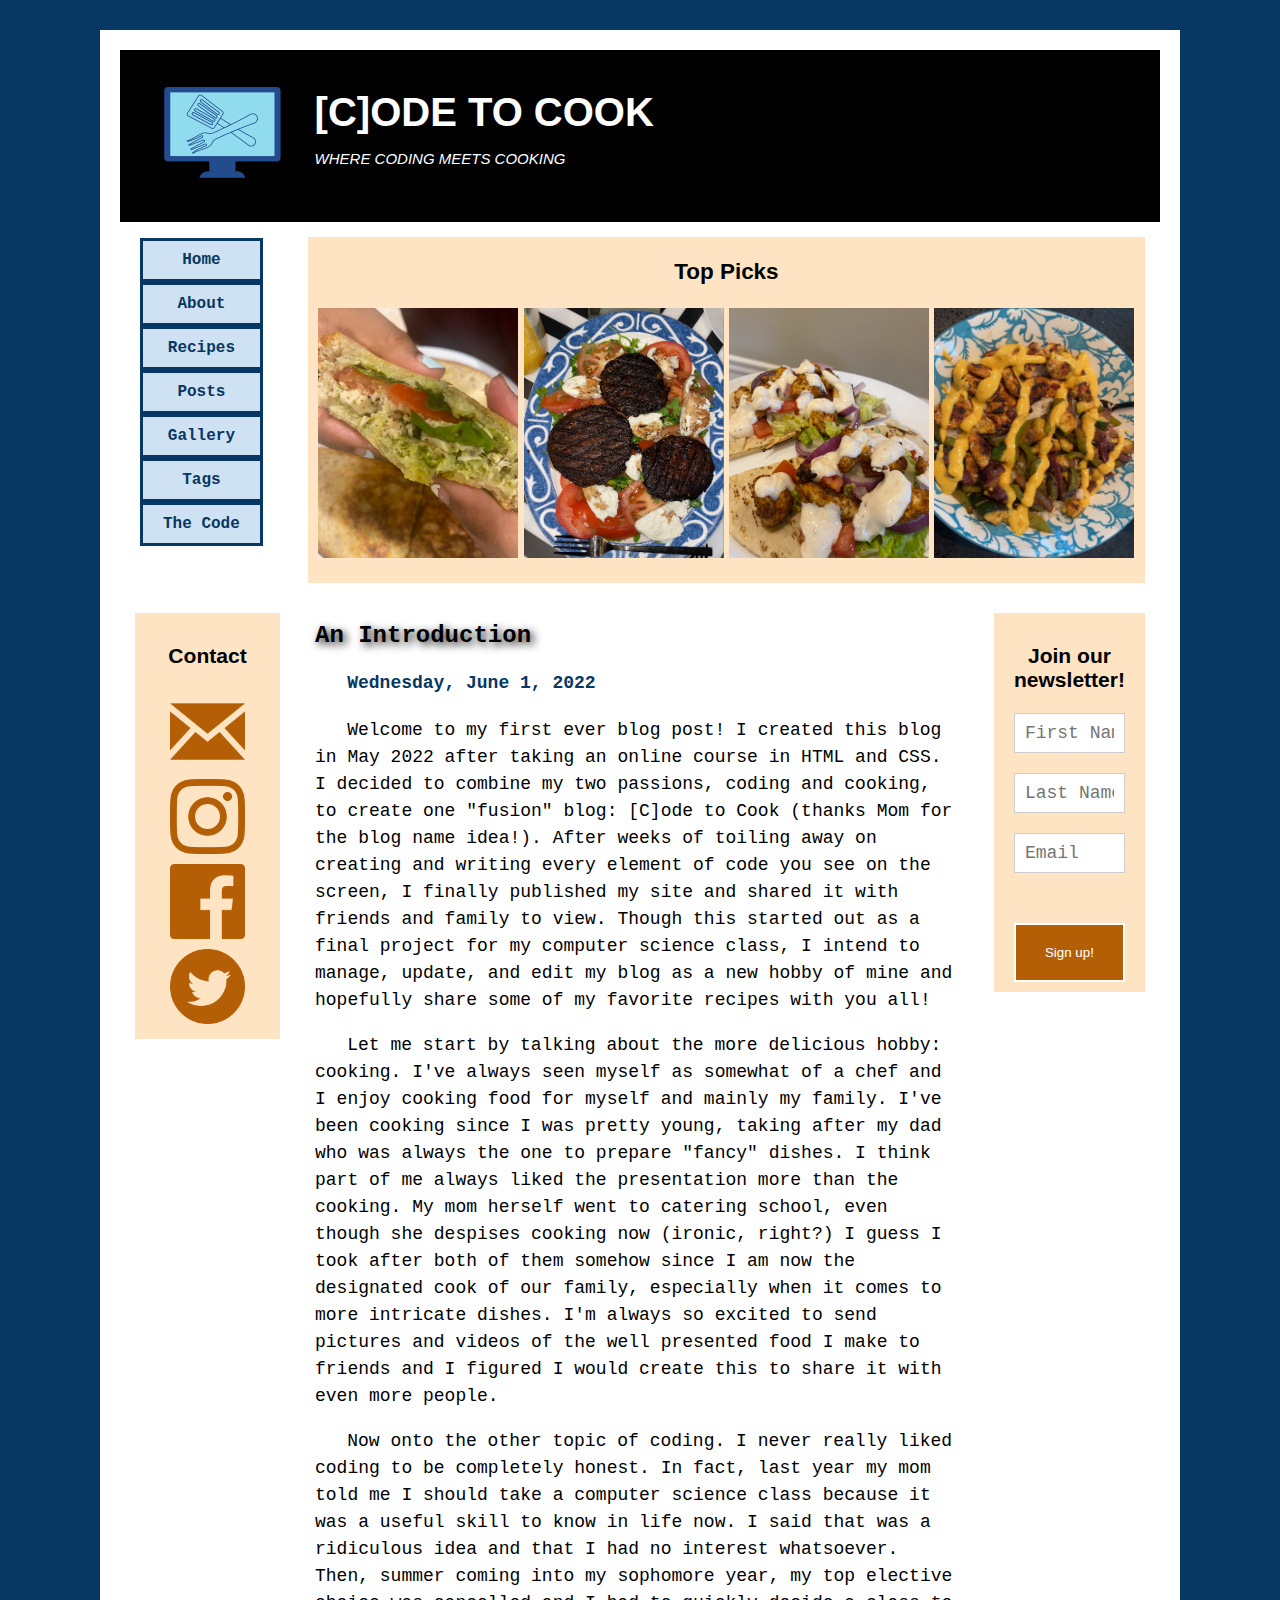
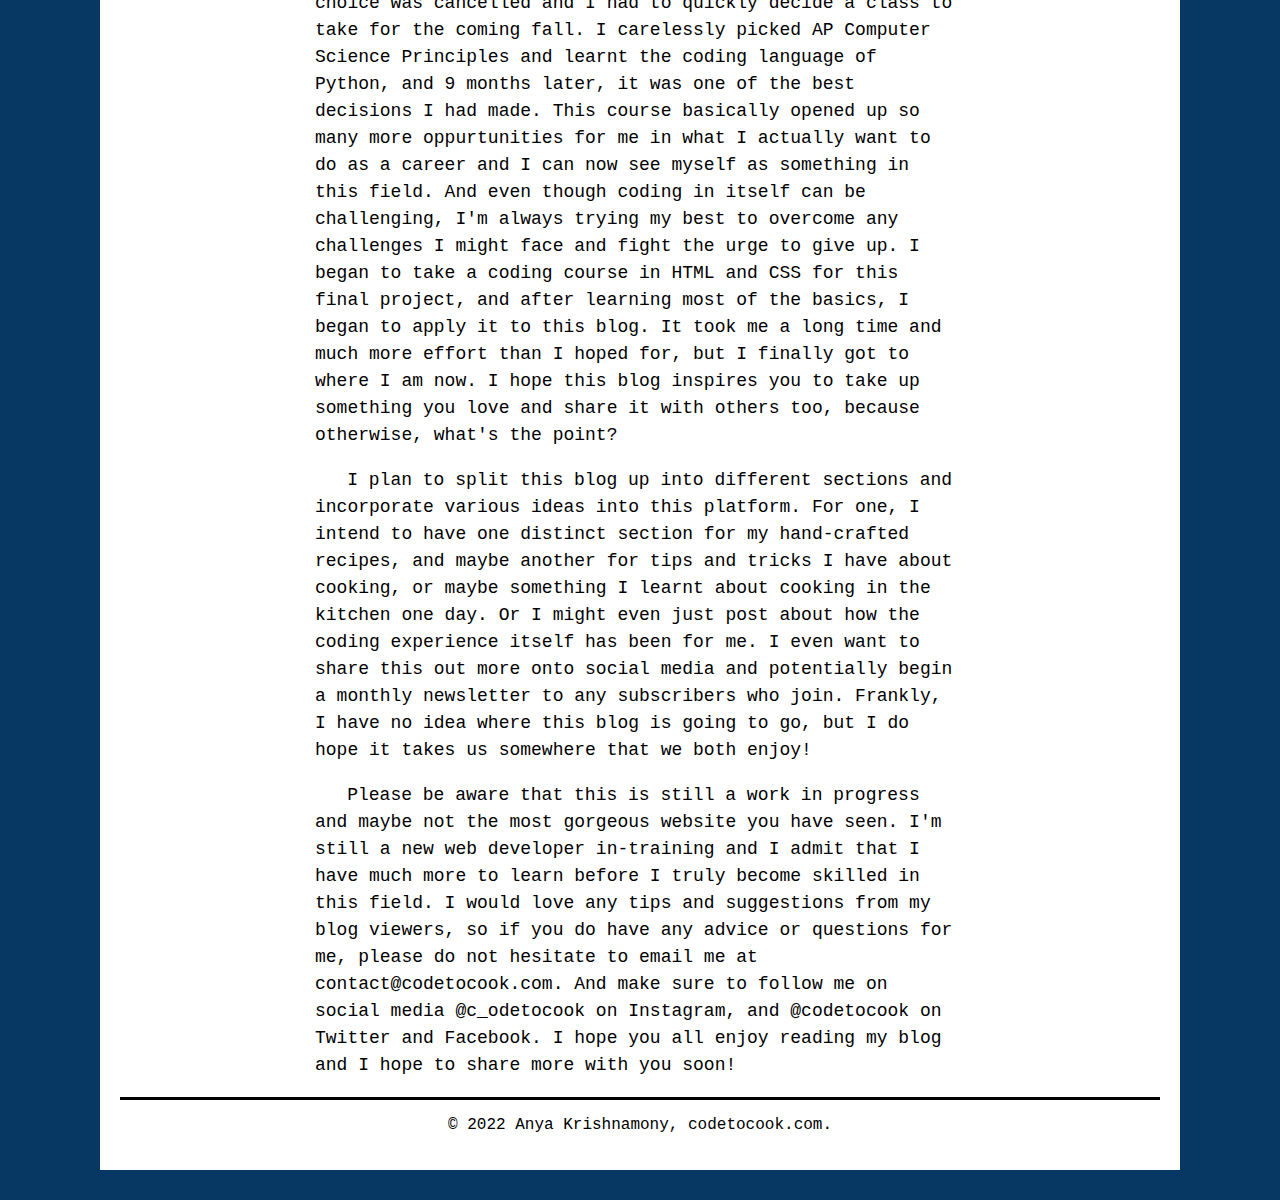
<file: index.html>
<!DOCTYPE html>
<html>

<head>
    <title>[C]ode to Cook</title>
    <meta charset="utf-8">
    <link rel="stylesheet" href="css/stylesheetINDEX.css">
</head>

<body>
    <header>
        <a class="logo-link" href="index.html"><img class="logo" src="images/logonoslogan.png" alt="This is the logo for [C]ODE TO COOK, an image of a spatula inside a computer."></a>
        <div class="headingtext"> 
            <h1 class="title">[C]ODE TO COOK</h2>
            <p class="slogan"><em>WHERE CODING MEETS COOKING</em></p>
        </div>   
    </header>

    <div class="body-container-1">
        <nav class="site-nav">
            <ul class="group">
                <li><a href='index.html'>Home</a></li>
                <li><a href='about.html'>About</a></li>
                <li><a href='recipes.html'>Recipes</a></li>
                <li><a href='tipstricks.html'>Posts</a></li>
                <li><a href='Gallery.html'>Gallery</a></li>
                <li><a href='Tags.html'>Tags</a></li>
                <li><a href='TheCode.html'>The Code</a></li>
            </ul>
        </nav>
    
        <section class="gallery">
            <h3>Top Picks</h3>
            <a href="PestoChickenSand.html"><img class="gal-img" src="images/pestochicken.png"></a>
            <a href="PortobelloMushroom.html"><img class="gal-img" src="images/portobello.png"></a>
            <a href="Chickengyro.html"><img class="gal-img" src="images/gyro.png"></a>
            <a href="ChickenVeggieRiceBowl.html"><img class="gal-img" src="images/ricebowlNORM.png"></a>
        </section>
    </div>

    <div class="body-container-2">
        <aside class="contact">
            <h3>Contact</h3>
            <a href="mailto: #"><img src="images/iconmonstr-email-1-240.png"></a>
            <a href="#"><img src="images/iconmonstr-instagram-11-240.png"></a>
            <a href="#"><img src="images/iconmonstr-facebook-6-240.png"></a>
            <a href="#"><img src="images/iconmonstr-twitter-4-240.png"></a>
        </aside>

        <article class="main-blog-post">
            <h3>An Introduction</h3>
            <h4>Wednesday, June 1, 2022</h3>
            <p>Welcome to my first ever blog post! I created this blog in May 2022 after taking an online course in HTML and CSS. I decided to combine my two passions, coding and cooking, to create one "fusion" blog: [C]ode to Cook (thanks Mom for the blog name idea!). After weeks of toiling away on creating and writing every element of code you see on the screen, I finally published my site and shared it with friends and family to view. Though this started out as a final project for my computer science class, I intend to manage, update, and edit my blog as a new hobby of mine and hopefully share some of my favorite recipes with you all!</p>
            <p>Let me start by talking about the more delicious hobby: cooking. I've always seen myself as somewhat of a chef and I enjoy cooking food for myself and mainly my family. I've been cooking since I was pretty young, taking after my dad who was always the one to prepare "fancy" dishes. I think part of me always liked the presentation more than the cooking. My mom herself went to catering school, even though she despises cooking now (ironic, right?) I guess I took after both of them somehow since I am now the designated cook of our family, especially when it comes to more intricate dishes. I'm always so excited to send pictures and videos of the well presented food I make to friends and I figured I would create this to share it with even more people. </p>
            <p>Now onto the other topic of coding. I never really liked coding to be completely honest. In fact, last year my mom told me I should take a computer science class because it was a useful skill to know in life now. I said that was a ridiculous idea and that I had no interest whatsoever. Then, summer coming into my sophomore year, my top elective choice was cancelled and I had to quickly decide a class to take for the coming fall. I carelessly picked AP Computer Science Principles and learnt the coding language of Python, and 9 months later, it was one of the best decisions I had made. This course basically opened up so many more oppurtunities for me in what I actually want to do as a career and I can now see myself as something in this field. And even though coding in itself can be challenging, I'm always trying my best to overcome any challenges I might face and fight the urge to give up. I began to take a coding course in HTML and CSS for this final project, and after learning most of the basics, I began to apply it to this blog. It took me a long time and much more effort than I hoped for, but I finally got to where I am now. I hope this blog inspires you to take up something you love and share it with others too, because otherwise, what's the point?</p>
            <p>I plan to split this blog up into different sections and incorporate various ideas into this platform. For one, I intend to have one distinct section for my hand-crafted recipes, and maybe another for tips and tricks I have about cooking, or maybe something I learnt about cooking in the kitchen one day. Or I might even just post about how the coding experience itself has been for me. I even want to share this out more onto social media and potentially begin a monthly newsletter to any subscribers who join. Frankly, I have no idea where this blog is going to go, but I do hope it takes us somewhere that we both enjoy!</p>
            <p>Please be aware that this is still a work in progress and maybe not the most gorgeous website you have seen. I'm still a new web developer in-training and I admit that I have much more to learn before I truly become skilled in this field. I would love any tips and suggestions from my blog viewers, so if you do have any advice or questions for me, please do not hesitate to email me at contact@codetocook.com. And make sure to follow me on social media @c_odetocook on Instagram, and @codetocook on Twitter and Facebook. I hope you all enjoy reading my blog and I hope to share more with you soon!</p>
        </article>

        <aside class="newsletter-form">
            <h3>Join our newsletter!</h3>

            <form>
                <input type="text" name="firstname" placeholder="First Name" class="form-text">
                <input type="text" name="lastname" placeholder="Last Name">
                <input type="text" name="email" placeholder="Email">
                <input type="button" value="Sign up!">
            </form>

      </aside>
    </div>


        <footer>
            <p>&copy; 2022 Anya Krishnamony, codetocook.com.</p>
        </footer>
    







</body>

</html>
</file>
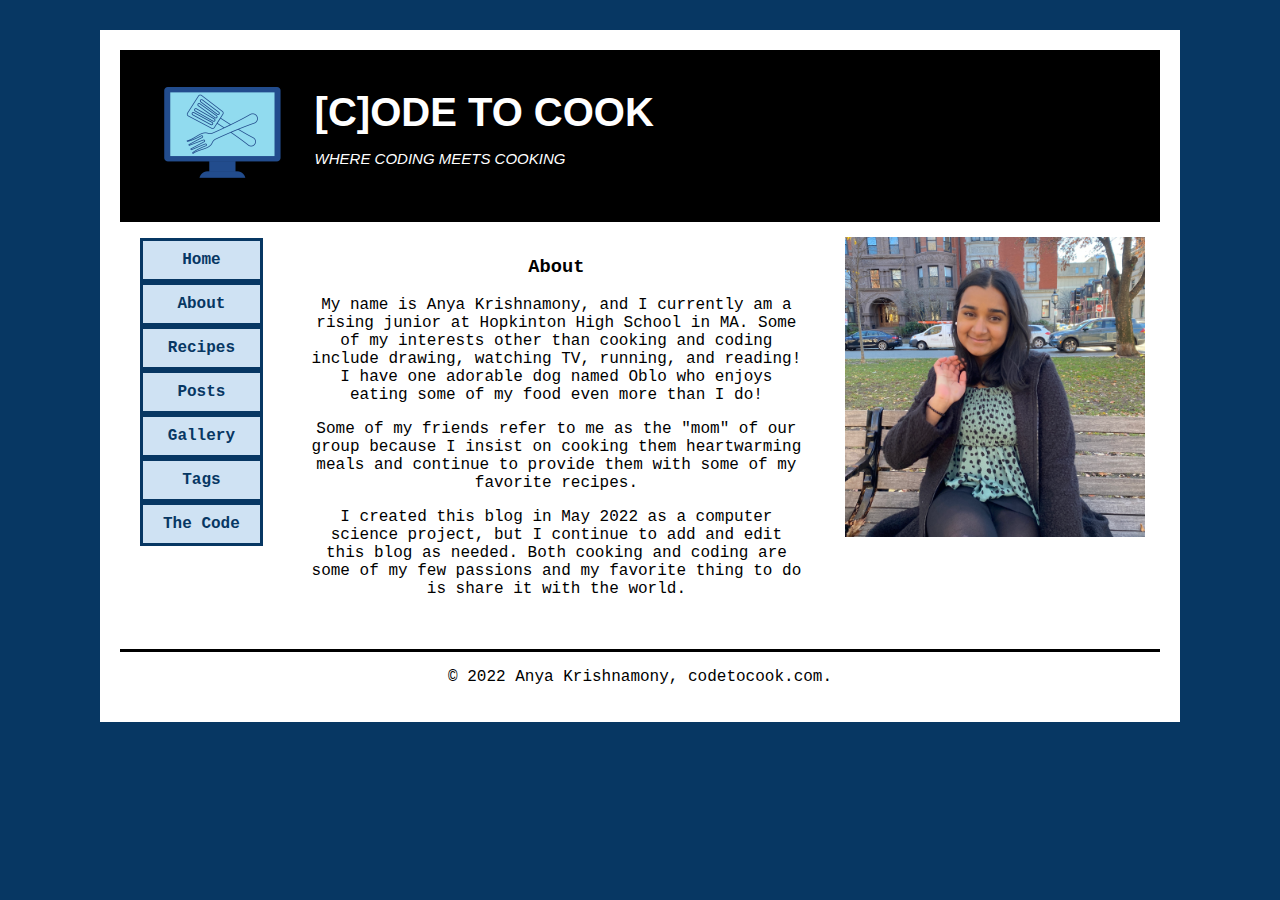
<file: about.html>
<!DOCTYPE html>
<html>

<head>
    <title>About</title>
    <meta charset="utf-8">
    <link rel="stylesheet" href="css/stylesheetABOUT.css">
</head>

<body>
    <header>
        <a class="logo-link" href="index.html"><img class="logo" src="images/logonoslogan.png" alt="This is the logo for [C]ODE TO COOK, an image of a spatula inside a computer."></a>
        <div class="headingtext"> 
            <h1 class="title">[C]ODE TO COOK</h2>
            <p class="slogan"><em>WHERE CODING MEETS COOKING</em></p>
        </div>   
    </header>

    <div class="body-container-1">
        <nav class="site-nav">
            <ul class="group">
                <li><a href='index.html'>Home</a></li>
                <li><a href='about.html'>About</a></li>
                <li><a href='recipes.html'>Recipes</a></li>
                <li><a href='tipstricks.html'>Posts</a></li>
                <li><a href='Gallery.html'>Gallery</a></li>
                <li><a href='Tags.html'>Tags</a></li>
                <li><a href='TheCode.html'>The Code</a></li>
            </ul>
        </nav>

    
        <section class="container-05">

            <div class="text-container">
                <h3>About</h3>
                <p>My name is Anya Krishnamony, and I currently am a rising junior at Hopkinton High School in MA. Some of my interests other than cooking and coding include drawing, watching TV, running, and reading! I have one adorable dog named Oblo who enjoys eating some of my food even more than I do!</p>
                <p>Some of my friends refer to me as the "mom" of our group because I insist on cooking them heartwarming meals and continue to provide them with some of my favorite recipes.</p>
                <p>I created this blog in May 2022 as a computer science project, but I continue to add and edit this blog as needed. Both cooking and coding are some of my few passions and my favorite thing to do is share it with the world.</p>
            </div>

            <div class="img-container">
                <img class="gal-img" src="images/Aboutme.jpg">
            </div>
        
        </section>
    </div>
        <footer>
            <p>&copy; 2022 Anya Krishnamony, codetocook.com.</p>
        </footer>
    







</body>

</html>
</file>
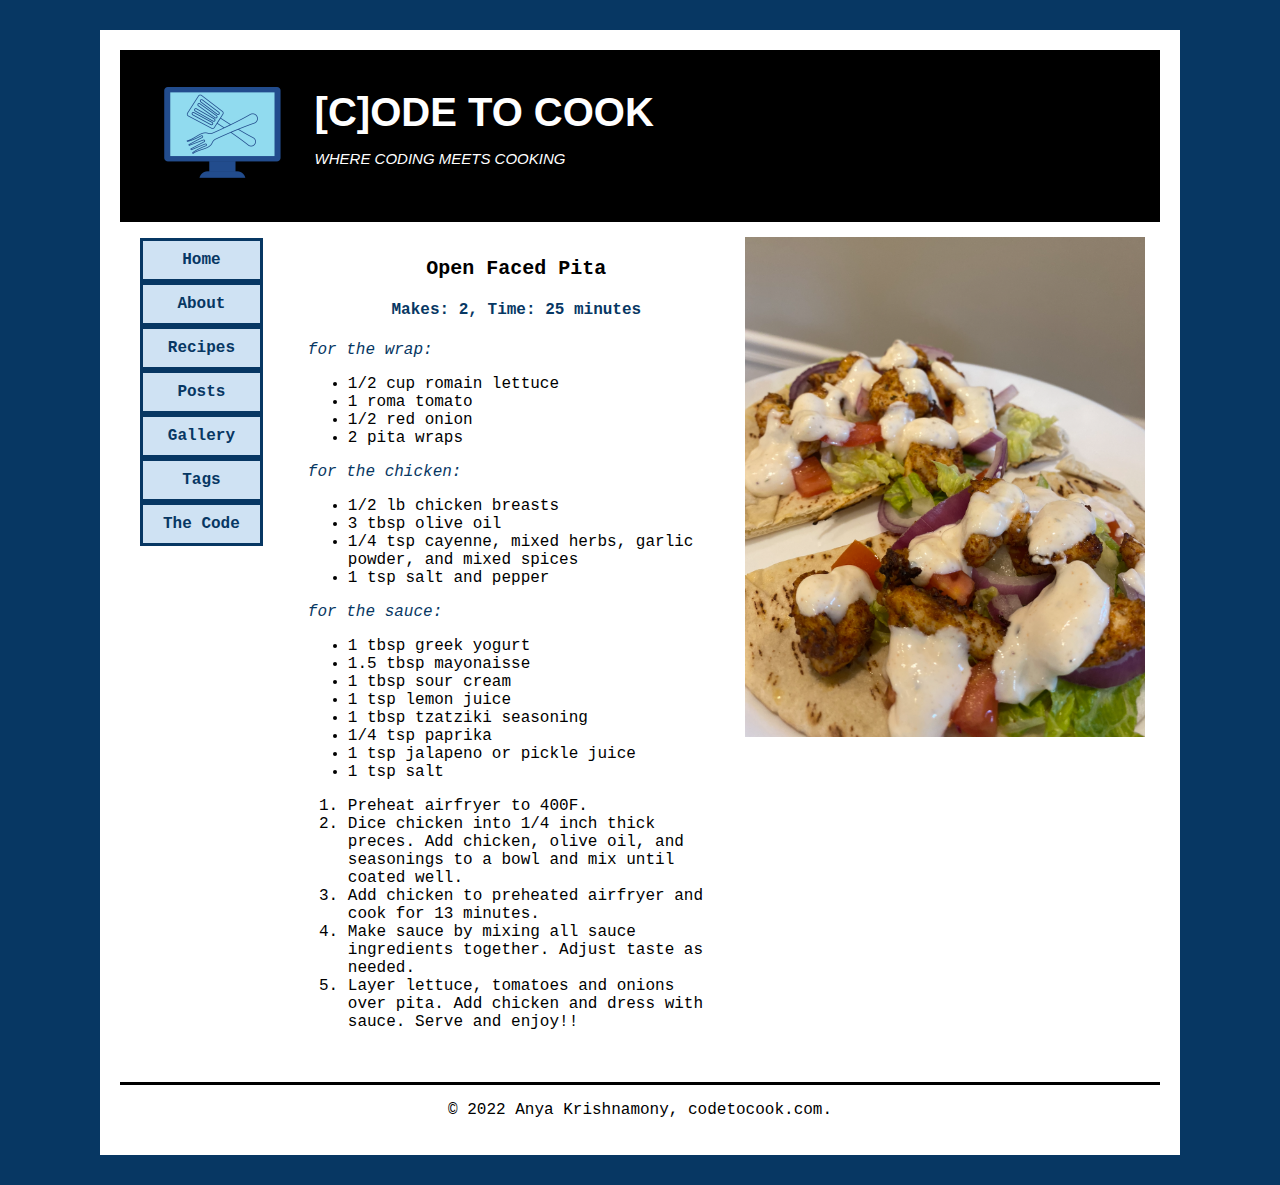
<file: Chickengyro.html>
<!DOCTYPE html>
<html>

<head>
    <title>Open Faced Pita</title>
    <meta charset="utf-8">
    <link rel="stylesheet" href="css/stylesheetALLRECIPES.css">
</head>

<body>
    <header>
        <a class="logo-link" href="index.html"><img class="logo" src="images/logonoslogan.png" alt="This is the logo for [C]ODE TO COOK, an image of a spatula inside a computer."></a>
        <div class="headingtext"> 
            <h1 class="title">[C]ODE TO COOK</h2>
            <p class="slogan"><em>WHERE CODING MEETS COOKING</em></p>
        </div>   
    </header>

    <div class="body-container-1">
        <nav class="site-nav">
            <ul class="group">
                <li><a href='index.html'>Home</a></li>
                <li><a href='about.html'>About</a></li>
                <li><a href='recipes.html'>Recipes</a></li>
                <li><a href='tipstricks.html'>Posts</a></li>
                <li><a href='Gallery.html'>Gallery</a></li>
                <li><a href='Tags.html'>Tags</a></li>
                <li><a href='TheCode.html'>The Code</a></li>
            </ul>
        </nav>

    
        <section class="container-05">

            <div class="text-container">
                <h3>Open Faced Pita</h3>
                <h4>Makes: 2, Time: 25 minutes</h4>
                <p><em>for the wrap:</em></p>
                <ul>
                    <li>1/2 cup romain lettuce</li>
                    <li>1 roma tomato</li>
                    <li>1/2 red onion</li>
                    <li>2 pita wraps</li>
                </ul>

                <p><em>for the chicken:</em></p>
                <ul>
                    <li>1/2 lb chicken breasts</li>
                    <li>3 tbsp olive oil</li>
                    <li>1/4 tsp cayenne, mixed herbs, garlic powder, and mixed spices</li>
                    <li>1 tsp salt and pepper</li>
                </ul>

                <p><em>for the sauce:</em></p>
                <ul>
                    <li>1 tbsp greek yogurt</li>
                    <li>1.5 tbsp mayonaisse </li>
                    <li>1 tbsp sour cream</li>
                    <li>1 tsp lemon juice</li>
                    <li>1 tbsp tzatziki seasoning</li>
                    <li>1/4 tsp paprika</li>
                    <li>1 tsp jalapeno or pickle juice</li>
                    <li>1 tsp salt</li>
                </ul>

                <ol>
                    <li>Preheat airfryer to 400F.</li>
                    <li>Dice chicken into 1/4 inch thick preces. Add chicken, olive oil, and seasonings to a bowl and mix until coated well.</li>
                    <li>Add chicken to preheated airfryer and cook for 13 minutes.</li>
                    <li>Make sauce by mixing all sauce ingredients together. Adjust taste as needed.</li>
                    <li>Layer lettuce, tomatoes and onions over pita. Add chicken and dress with sauce. Serve and enjoy!!</li>
                </ol>

            </div>

            <div class="img-container">
                <img class="gal-img" src="images/gyro.png">
            </div>
        
        </section>
    </div>
        <footer>
            <p>&copy; 2022 Anya Krishnamony, codetocook.com.</p>
        </footer>
    







</body>

</html>
</file>
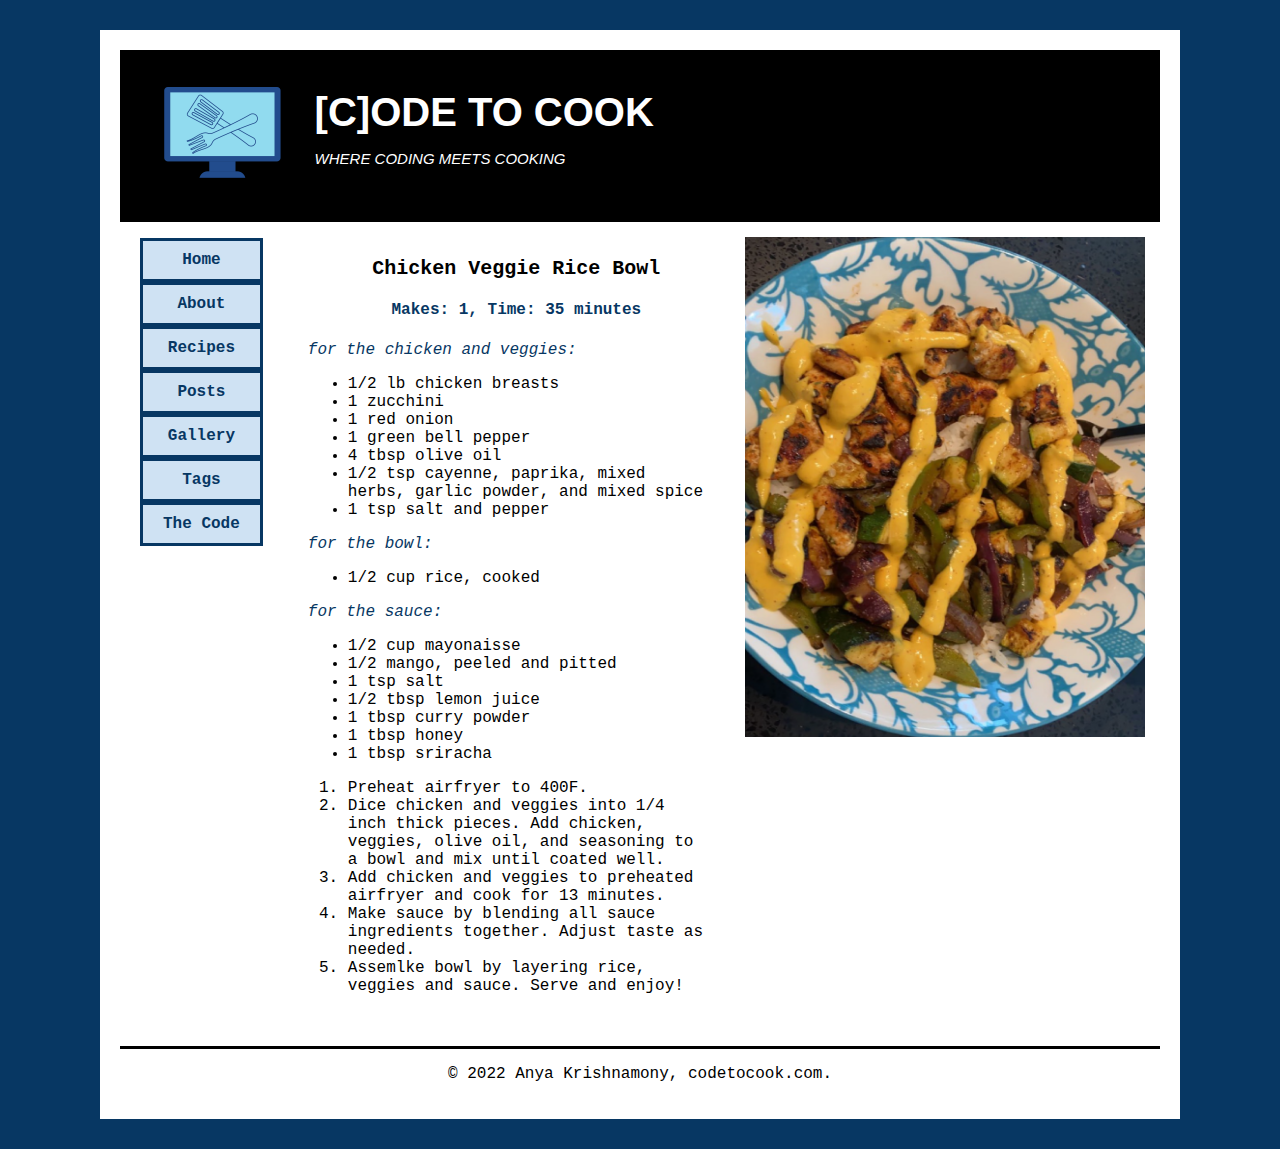
<file: ChickenVeggieRiceBowl.html>
<!DOCTYPE html>
<html>

<head>
    <title>Chicken Veggie Rice Bowl</title>
    <meta charset="utf-8">
    <link rel="stylesheet" href="css/stylesheetALLRECIPES.css">
</head>

<body>
    <header>
        <a class="logo-link" href="index.html"><img class="logo" src="images/logonoslogan.png" alt="This is the logo for [C]ODE TO COOK, an image of a spatula inside a computer."></a>
        <div class="headingtext"> 
            <h1 class="title">[C]ODE TO COOK</h2>
            <p class="slogan"><em>WHERE CODING MEETS COOKING</em></p>
        </div>   
    </header>

    <div class="body-container-1">
        <nav class="site-nav">
            <ul class="group">
                <li><a href='index.html'>Home</a></li>
                <li><a href='about.html'>About</a></li>
                <li><a href='recipes.html'>Recipes</a></li>
                <li><a href='tipstricks.html'>Posts</a></li>
                <li><a href='Gallery.html'>Gallery</a></li>
                <li><a href='Tags.html'>Tags</a></li>
                <li><a href='TheCode.html'>The Code</a></li>
            </ul>
        </nav>

    
        <section class="container-05">

            <div class="text-container">
                <h3>Chicken Veggie Rice Bowl</h3>
                <h4>Makes: 1, Time: 35 minutes</h4>
                <p><em>for the chicken and veggies:</em></p>
                <ul>
                    <li>1/2 lb chicken breasts</li>
                    <li>1 zucchini</li>
                    <li>1 red onion</li>
                    <li>1 green bell pepper</li>
                    <li>4 tbsp olive oil</li>
                    <li>1/2 tsp cayenne, paprika, mixed herbs, garlic powder, and mixed spice</li>
 		    <li>1 tsp salt and pepper</li>
                </ul>

                <p><em>for the bowl:</em></p>
                <ul>
                    <li>1/2 cup rice, cooked</li>
                </ul>

		<p><em>for the sauce:</em></p>
                <ul>
                    <li>1/2 cup mayonaisse</li>
                    <li>1/2 mango, peeled and pitted</li>
                    <li>1 tsp salt</li>
                    <li>1/2 tbsp lemon juice</li>
                    <li>1 tbsp curry powder</li>
                    <li>1 tbsp honey</li>
                    <li>1 tbsp sriracha</li>
                </ul>

                <ol>
                    <li>Preheat airfryer to 400F.</li>
                    <li>Dice chicken and veggies into 1/4 inch thick pieces. Add chicken, veggies, olive oil, and seasoning to a bowl and mix until coated well. </li>
                    <li>Add chicken and veggies to preheated airfryer and cook for 13 minutes.</li>
                    <li>Make sauce by blending all sauce ingredients together. Adjust taste as needed. </li>
                    <li>Assemlke bowl by layering rice, veggies and sauce. Serve and enjoy!</li>
                </ol>

            </div>

            <div class="img-container">
                <img class="gal-img" src="images/ricebowlNORM.png">
            </div>
        
        </section>
    </div>
        <footer>
            <p>&copy; 2022 Anya Krishnamony, codetocook.com.</p>
        </footer>
    







</body>

</html>
</file>
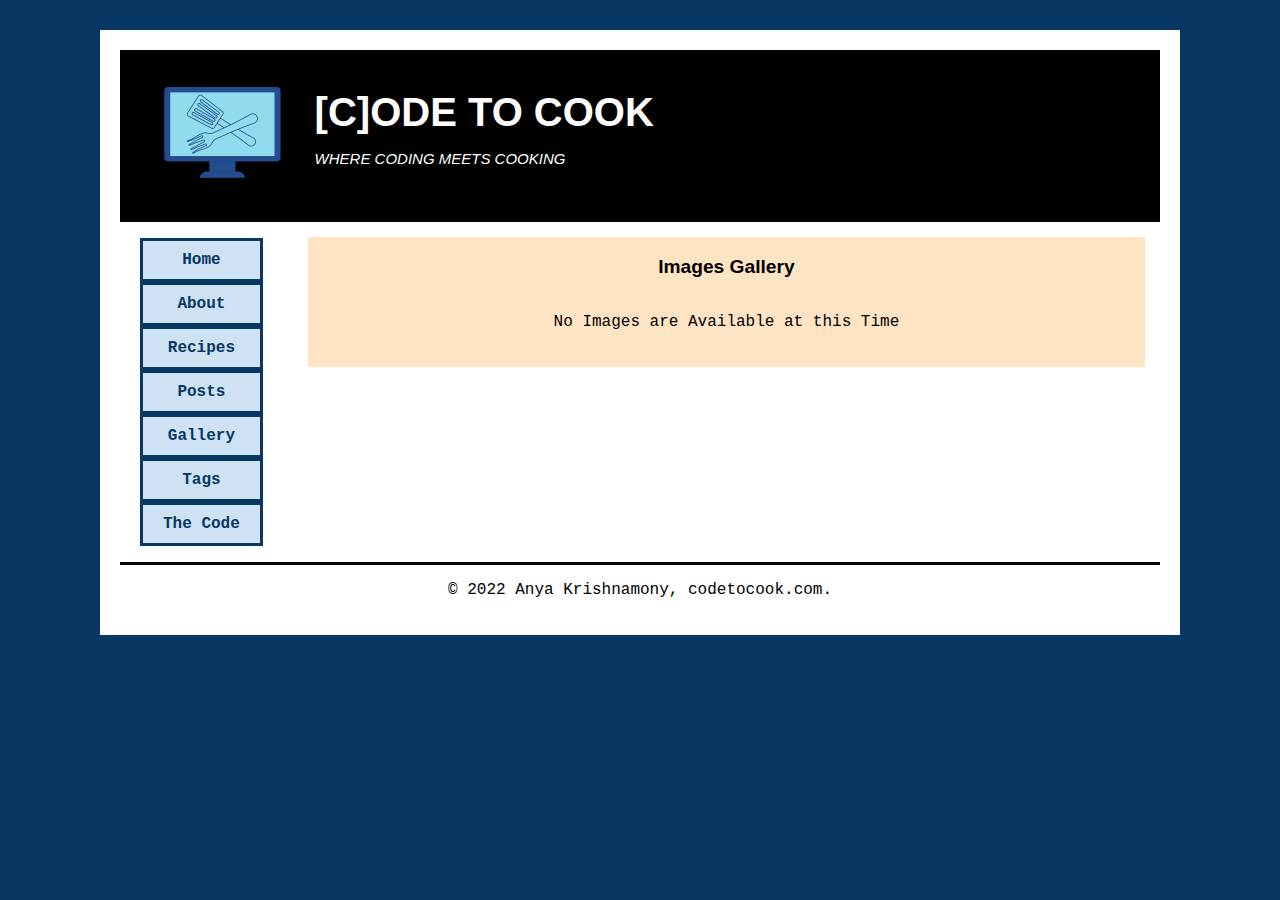
<file: Gallery.html>
<!DOCTYPE html>
<html>

<head>
    <title>Gallery</title>
    <meta charset="utf-8">
    <link rel="stylesheet" href="css/stylesheetRECIPES.css">
</head>

<body>
    <header>
        <a class="logo-link" href="index.html"><img class="logo" src="images/logonoslogan.png" alt="This is the logo for [C]ODE TO COOK, an image of a spatula inside a computer."></a>
        <div class="headingtext"> 
            <h1 class="title">[C]ODE TO COOK</h2>
            <p class="slogan"><em>WHERE CODING MEETS COOKING</em></p>
        </div>   
    </header>

    <div class="body-container-1">
        <nav class="site-nav">
            <ul class="group">
                <li><a href='index.html'>Home</a></li>
                <li><a href='about.html'>About</a></li>
                <li><a href='recipes.html'>Recipes</a></li>
                <li><a href='tipstricks.html'>Posts</a></li>
                <li><a href='Gallery.html'>Gallery</a></li>
                <li><a href='Tags.html'>Tags</a></li>
                <li><a href='TheCode.html'>The Code</a></li>
            </ul>
        </nav>

    
        <section class="gallery">
            <h3>Images Gallery</h3>
            <p>No Images are Available at this Time</p>
        </section>
    </div>

        <footer>
            <p>&copy; 2022 Anya Krishnamony, codetocook.com.</p>
        </footer>

</body>

</html>
</file>
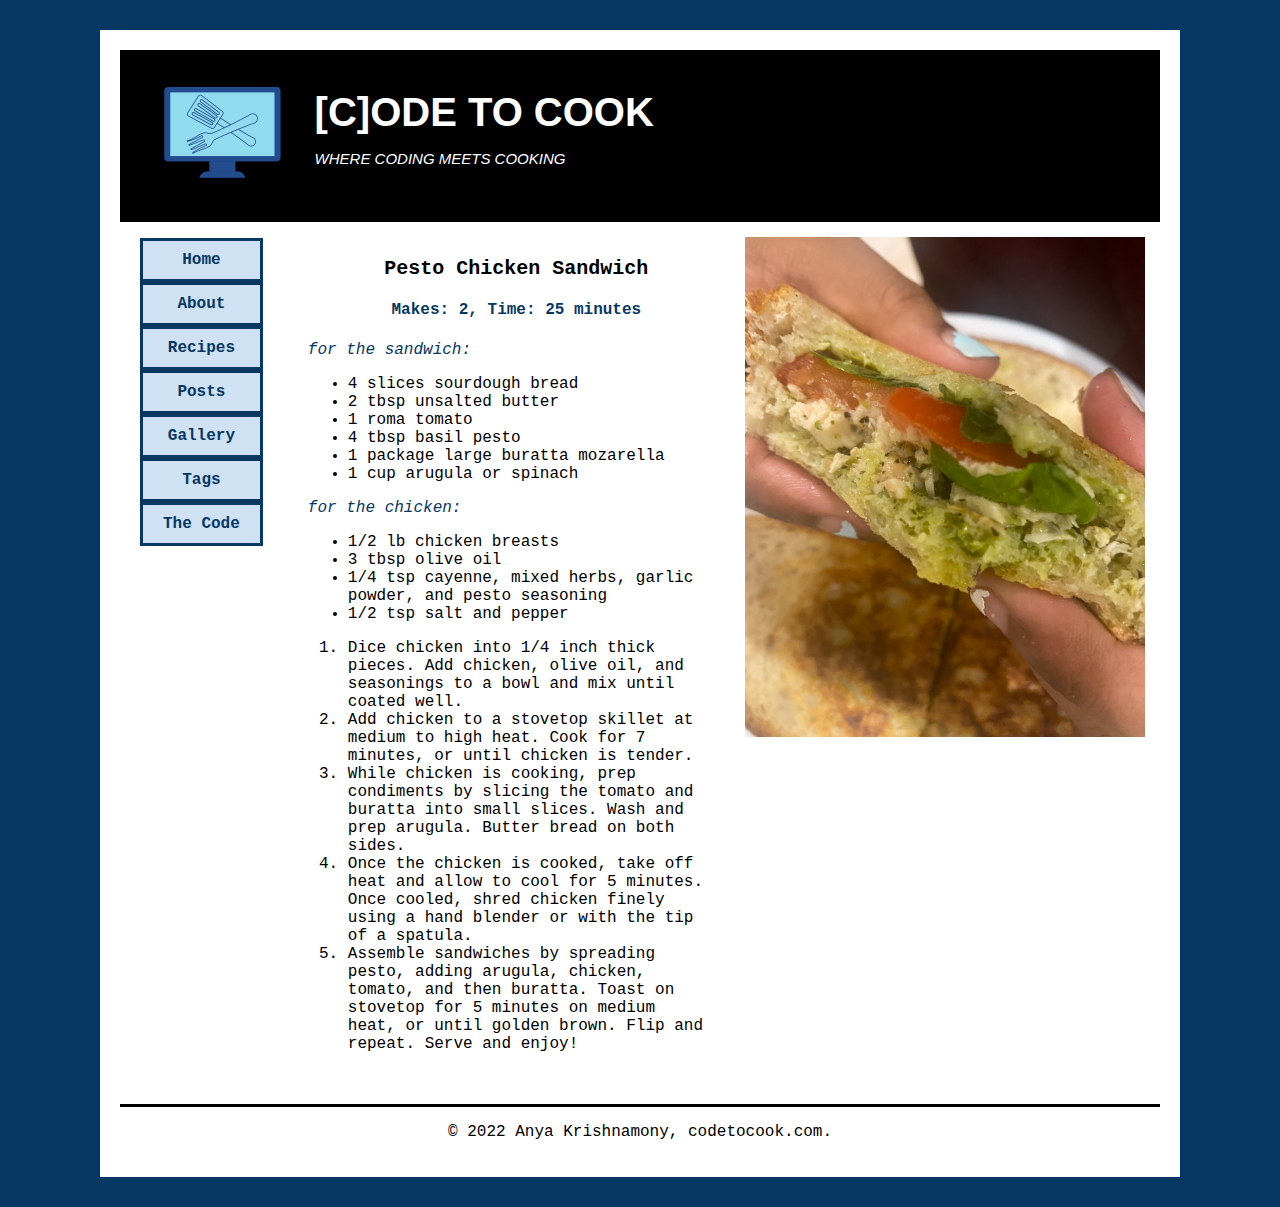
<file: PestoChickenSand.html>
<!DOCTYPE html>
<html>

<head>
    <title>Pesto Chicken Sandwich</title>
    <meta charset="utf-8">
    <link rel="stylesheet" href="css/stylesheetALLRECIPES.css">
</head>

<body>
    <header>
        <a class="logo-link" href="index.html"><img class="logo" src="images/logonoslogan.png" alt="This is the logo for [C]ODE TO COOK, an image of a spatula inside a computer."></a>
        <div class="headingtext"> 
            <h1 class="title">[C]ODE TO COOK</h2>
            <p class="slogan"><em>WHERE CODING MEETS COOKING</em></p>
        </div>   
    </header>

    <div class="body-container-1">
        <nav class="site-nav">
            <ul class="group">
                <li><a href='index.html'>Home</a></li>
                <li><a href='about.html'>About</a></li>
                <li><a href='recipes.html'>Recipes</a></li>
                <li><a href='tipstricks.html'>Posts</a></li>
                <li><a href='Gallery.html'>Gallery</a></li>
                <li><a href='Tags.html'>Tags</a></li>
                <li><a href='TheCode.html'>The Code</a></li>
            </ul>
        </nav>
    
        <section class="container-05">

            <div class="text-container">
                <h3>Pesto Chicken Sandwich</h3>
                <h4>Makes: 2, Time: 25 minutes</h4>
                <p><em>for the sandwich:</em></p>
                <ul>
                    <li>4 slices sourdough bread</li>
                    <li>2 tbsp unsalted butter</li>
                    <li>1 roma tomato</li>
                    <li>4 tbsp basil pesto</li>
                    <li>1 package large buratta mozarella</li>
                    <li>1 cup arugula or spinach</li>
                </ul>

                <p><em>for the chicken:</em></p>
                <ul>
                    <li>1/2 lb chicken breasts</li>
                    <li>3 tbsp olive oil</li>
                    <li>1/4 tsp cayenne, mixed herbs, garlic powder, and pesto seasoning</li>
                    <li>1/2 tsp salt and pepper</li>
                </ul>

                <ol>
                    <li>Dice chicken into 1/4 inch thick pieces. Add chicken, olive oil, and seasonings to a bowl and mix until coated well.</li>
                    <li>Add chicken to a stovetop skillet at medium to high heat. Cook for 7 minutes, or until chicken is tender. </li>
                    <li>While chicken is cooking, prep condiments by slicing the tomato and buratta into small slices. Wash and prep arugula. Butter bread on both sides. </li>
                    <li>Once the chicken is cooked, take off heat and allow to cool for 5 minutes. Once cooled, shred chicken finely using a hand blender or with the tip of a spatula. </li>
                    <li>Assemble sandwiches by spreading pesto, adding arugula, chicken, tomato, and then buratta. Toast on stovetop for 5 minutes on medium heat, or until golden brown. Flip and repeat. Serve and enjoy!</li>
                </ol>

            </div>

            <div class="img-container">
                <img class="gal-img" src="images/pestochicken.png">
            </div>
        
        </section>
    </div>
        <footer>
            <p>&copy; 2022 Anya Krishnamony, codetocook.com.</p>
        </footer>
    







</body>

</html>
</file>
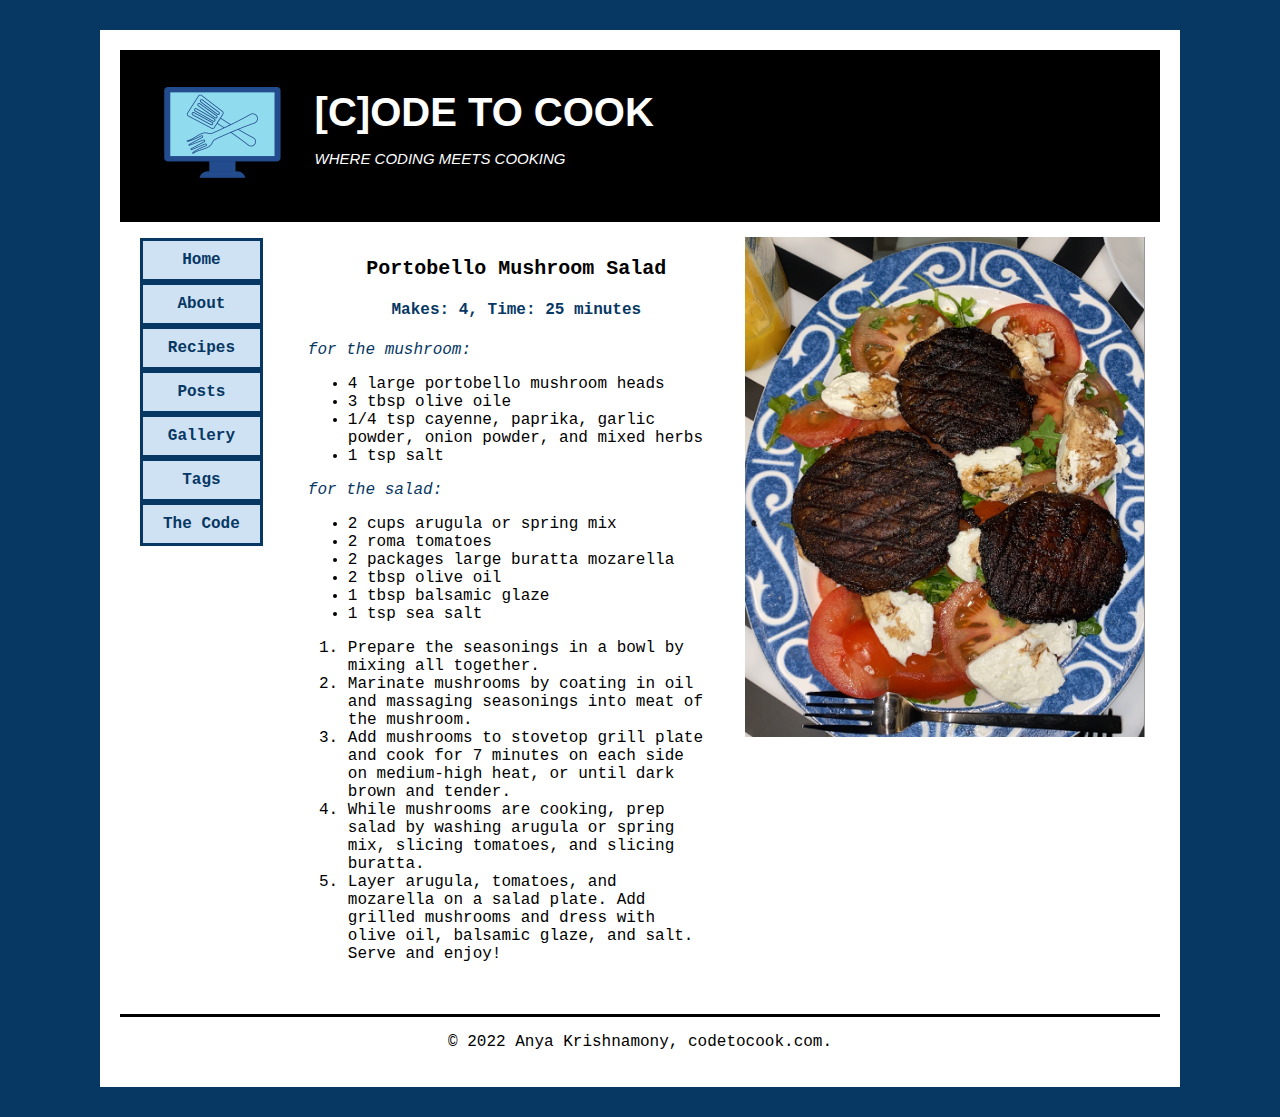
<file: PortobelloMushroom.html>
<!DOCTYPE html>
<html>

<head>
    <title>Portobello Mushroom</title>
    <meta charset="utf-8">
    <link rel="stylesheet" href="css/stylesheetALLRECIPES.css">
</head>

<body>
    <header>
        <a class="logo-link" href="index.html"><img class="logo" src="images/logonoslogan.png" alt="This is the logo for [C]ODE TO COOK, an image of a spatula inside a computer."></a>
        <div class="headingtext"> 
            <h1 class="title">[C]ODE TO COOK</h2>
            <p class="slogan"><em>WHERE CODING MEETS COOKING</em></p>
        </div>   
    </header>

    <div class="body-container-1">
        <nav class="site-nav">
            <ul class="group">
                <li><a href='index.html'>Home</a></li>
                <li><a href='about.html'>About</a></li>
                <li><a href='recipes.html'>Recipes</a></li>
                <li><a href='tipstricks.html'>Posts</a></li>
                <li><a href='Gallery.html'>Gallery</a></li>
                <li><a href='Tags.html'>Tags</a></li>
                <li><a href='TheCode.html'>The Code</a></li>
            </ul>
        </nav>
    
        <section class="container-05">

            <div class="text-container">
                <h3>Portobello Mushroom Salad</h3>
                <h4>Makes: 4, Time: 25 minutes</h4>
                <p><em>for the mushroom:</em></p>
                <ul>
                    <li>4 large portobello mushroom heads</li>
                    <li>3 tbsp olive oile</li>
                    <li>1/4 tsp cayenne, paprika, garlic powder, onion powder, and mixed herbs</li>
                    <li>1 tsp salt</li>
                </ul>

                <p><em>for the salad:</em></p>
                <ul>
                    <li>2 cups arugula or spring mix</li>
                    <li>2 roma tomatoes</li>
                    <li>2 packages large buratta mozarella</li>
                    <li>2 tbsp olive oil</li>
                    <li>1 tbsp balsamic glaze</li>
                    <li>1 tsp sea salt</li>
                </ul>

                <ol>
                    <li>Prepare the seasonings in a bowl by mixing all together.</li>
                    <li>Marinate mushrooms by coating in oil and massaging seasonings into meat of the mushroom.</li>
                    <li>Add mushrooms to stovetop grill plate and cook for 7 minutes on each side on medium-high heat, or until dark brown and tender.</li>
                    <li>While mushrooms are cooking, prep salad by washing arugula or spring mix, slicing tomatoes, and slicing buratta.</li>
                    <li>Layer arugula, tomatoes, and mozarella on a salad plate. Add grilled mushrooms and dress with olive oil, balsamic glaze, and salt. Serve and enjoy!</li>
                </ol>

            </div>

            <div class="img-container">
                <img class="gal-img" src="images/portobello.png">
            </div>
        
        </section>
    </div>
        <footer>
            <p>&copy; 2022 Anya Krishnamony, codetocook.com.</p>
        </footer>
    







</body>

</html>
</file>
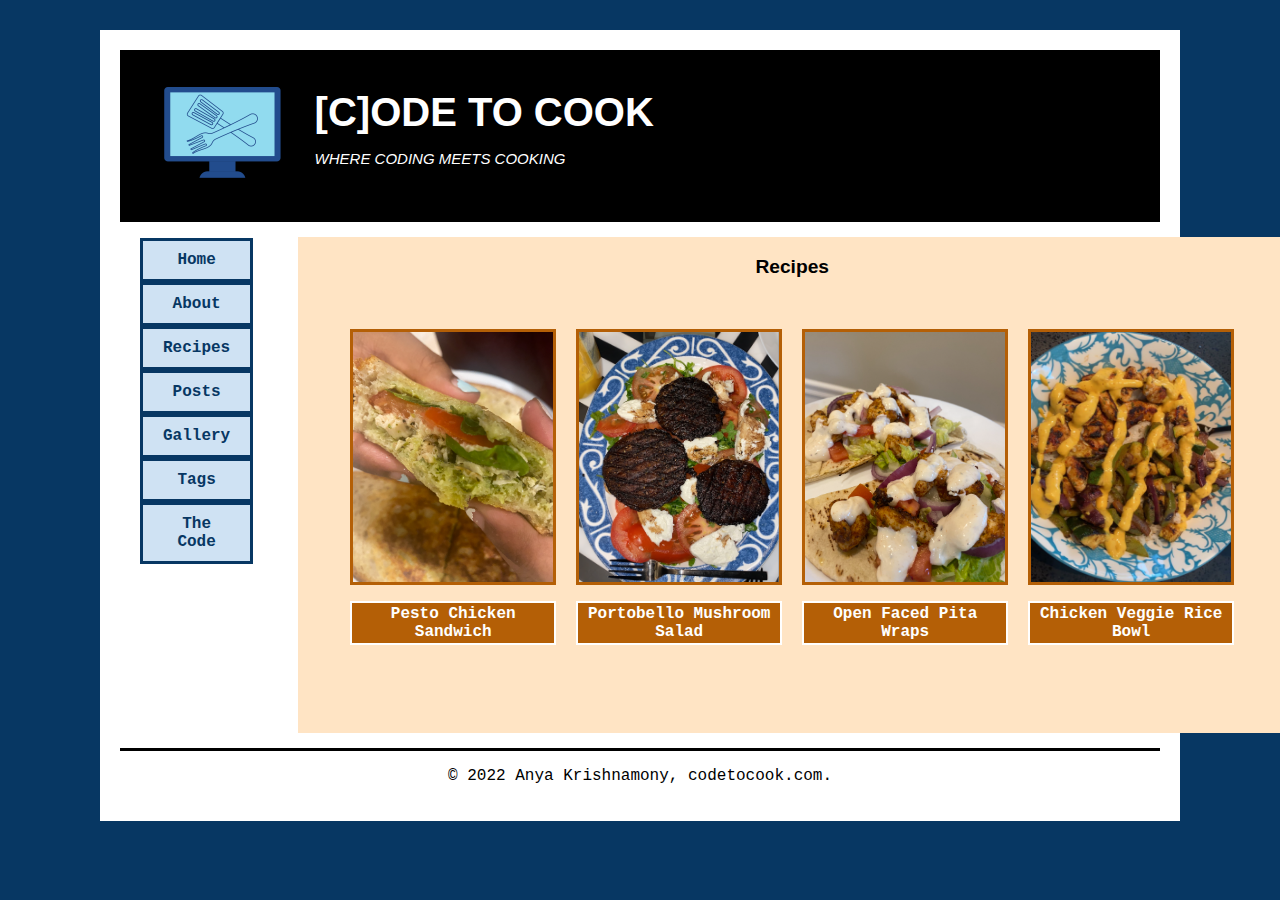
<file: recipes.html>
<!DOCTYPE html>
<html>

<head>
    <title>Recipes</title>
    <meta charset="utf-8">
    <link rel="stylesheet" href="css/stylesheetRECIPES.css">
</head>

<body>
    <header>
        <a class="logo-link" href="index.html"><img class="logo" src="images/logonoslogan.png" alt="This is the logo for [C]ODE TO COOK, an image of a spatula inside a computer."></a>
        <div class="headingtext"> 
            <h1 class="title">[C]ODE TO COOK</h2>
            <p class="slogan"><em>WHERE CODING MEETS COOKING</em></p>
        </div>   
    </header>

    <div class="body-container-1">
        <nav class="site-nav">
            <ul class="group">
                <li><a href='index.html'>Home</a></li>
                <li><a href='about.html'>About</a></li>
                <li><a href='recipes.html'>Recipes</a></li>
                <li><a href='tipstricks.html'>Posts</a></li>
                <li><a href='Gallery.html'>Gallery</a></li>
                <li><a href='Tags.html'>Tags</a></li>
                <li><a href='TheCode.html'>The Code</a></li>
            </ul>
        </nav>

    
        <section class="gallery">
            <h3>Recipes</h3>

            <div class="all-images">
                <div class="img1">
                    <a href="PestoChickenSand.html"><img class="gal-img" src="images/pestochicken.png"> </a>
                    <a class="buttonhover" href="PestoChickenSand.html"><p>Pesto Chicken Sandwich</p></a> 
                </div>
                <div class="img2">
                    <a href="PortobelloMushroom.html"><img class="gal-img" src="images/portobello.png"> </a>
                    <a class="buttonhover" href="PortobelloMushroom.html"><p>Portobello Mushroom Salad</p></a> 
                </div>
                <div class="img3">
                    <a href="Chickengyro.html">   <img class="gal-img" src="images/gyro.png">  </a>
                    <a class="buttonhover" href="Chickengyro.html"><p>Open Faced Pita Wraps</p></a>    
                </div>
                <div class="img4">
                    <a href="ChickenVeggieRiceBowl.html"><img class="gal-img" src="images/ricebowlNORM.png"> </a>
                    <a class="buttonhover" href="ChickenVeggieRiceBowl.html"><p>Chicken Veggie Rice Bowl</p></a> 
                </div>
            </div>
        </section>
    </div>

        <footer>
            <p>&copy; 2022 Anya Krishnamony, codetocook.com.</p>
        </footer>
    







</body>

</html>
</file>
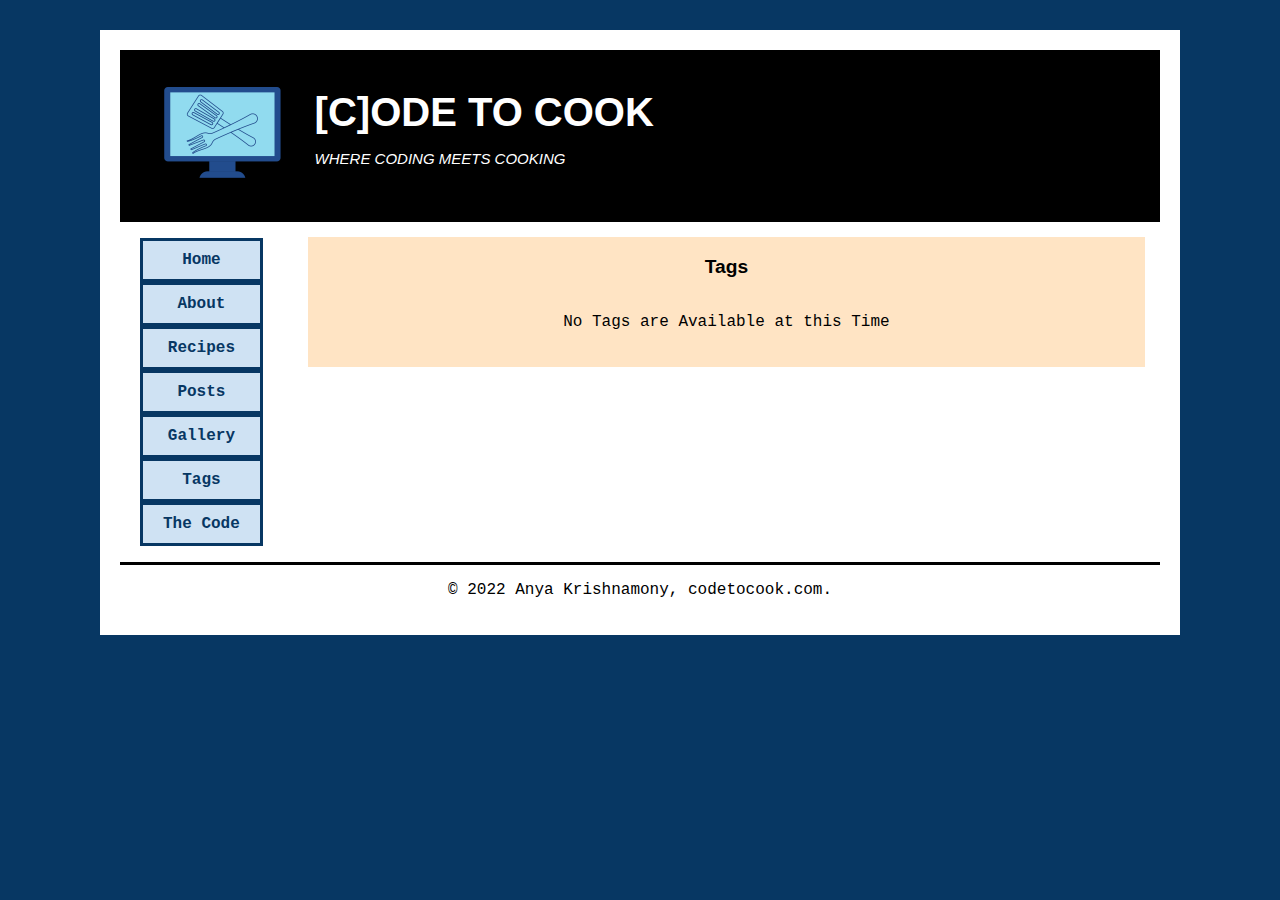
<file: Tags.html>
<!DOCTYPE html>
<html>

<head>
    <title>Tags</title>
    <meta charset="utf-8">
    <link rel="stylesheet" href="css/stylesheetTAGS.css">
</head>

<body>
    <header>
        <a class="logo-link" href="index.html"><img class="logo" src="images/logonoslogan.png" alt="This is the logo for [C]ODE TO COOK, an image of a spatula inside a computer."></a>
        <div class="headingtext"> 
            <h1 class="title">[C]ODE TO COOK</h2>
            <p class="slogan"><em>WHERE CODING MEETS COOKING</em></p>
        </div>   
    </header>

    <div class="body-container-1">
        <nav class="site-nav">
            <ul class="group">
                <li><a href='index.html'>Home</a></li>
                <li><a href='about.html'>About</a></li>
                <li><a href='recipes.html'>Recipes</a></li>
                <li><a href='tipstricks.html'>Posts</a></li>
                <li><a href='Gallery.html'>Gallery</a></li>
                <li><a href='Tags.html'>Tags</a></li>
                <li><a href='TheCode.html'>The Code</a></li>
            </ul>
        </nav>

    
        <section class="gallery">
            <h3>Tags</h3>
            <p>No Tags are Available at this Time</p>
        </section>
    </div>

        <footer>
            <p>&copy; 2022 Anya Krishnamony, codetocook.com.</p>
        </footer>

</body>

</html>
</file>
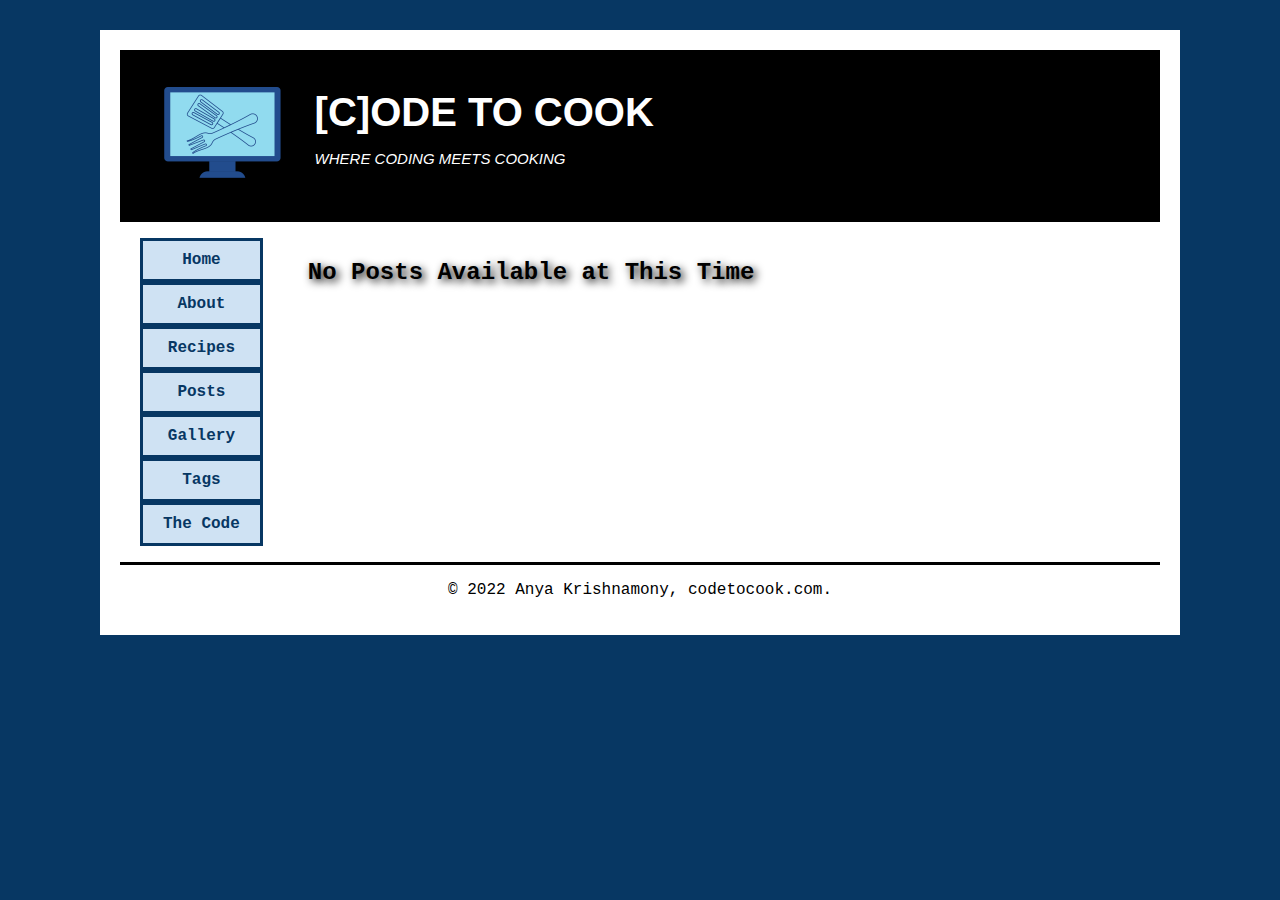
<file: TheCode.html>
<!DOCTYPE html>
<html>

<head>
    <title>The Code</title>
    <meta charset="utf-8">
    <link rel="stylesheet" href="css/stylesheetBLOGPOSTS.css">
</head>

<body>
    <header>
        <a class="logo-link" href="index.html"><img class="logo" src="images/logonoslogan.png" alt="This is the logo for [C]ODE TO COOK, an image of a spatula inside a computer."></a>
        <div class="headingtext"> 
            <h1 class="title">[C]ODE TO COOK</h2>
            <p class="slogan"><em>WHERE CODING MEETS COOKING</em></p>
        </div>   
    </header>

    <div class="body-container-1">
        <nav class="site-nav">
            <ul class="group">
                <li><a href='index.html'>Home</a></li>
                <li><a href='about.html'>About</a></li>
                <li><a href='recipes.html'>Recipes</a></li>
                <li><a href='tipstricks.html'>Posts</a></li>
                <li><a href='Gallery.html'>Gallery</a></li>
                <li><a href='Tags.html'>Tags</a></li>
                <li><a href='TheCode.html'>The Code</a></li>
            </ul>
        </nav>

    
        <article class="container-05">

            <div class="text-container">
                <h3>No Posts Available at This Time</h3>
                <h4></h4>
                <p></p>

            </div>
        
        </article>
    </div>
        <footer>
            <p>&copy; 2022 Anya Krishnamony, codetocook.com.</p>
        </footer>
    







</body>

</html>
</file>
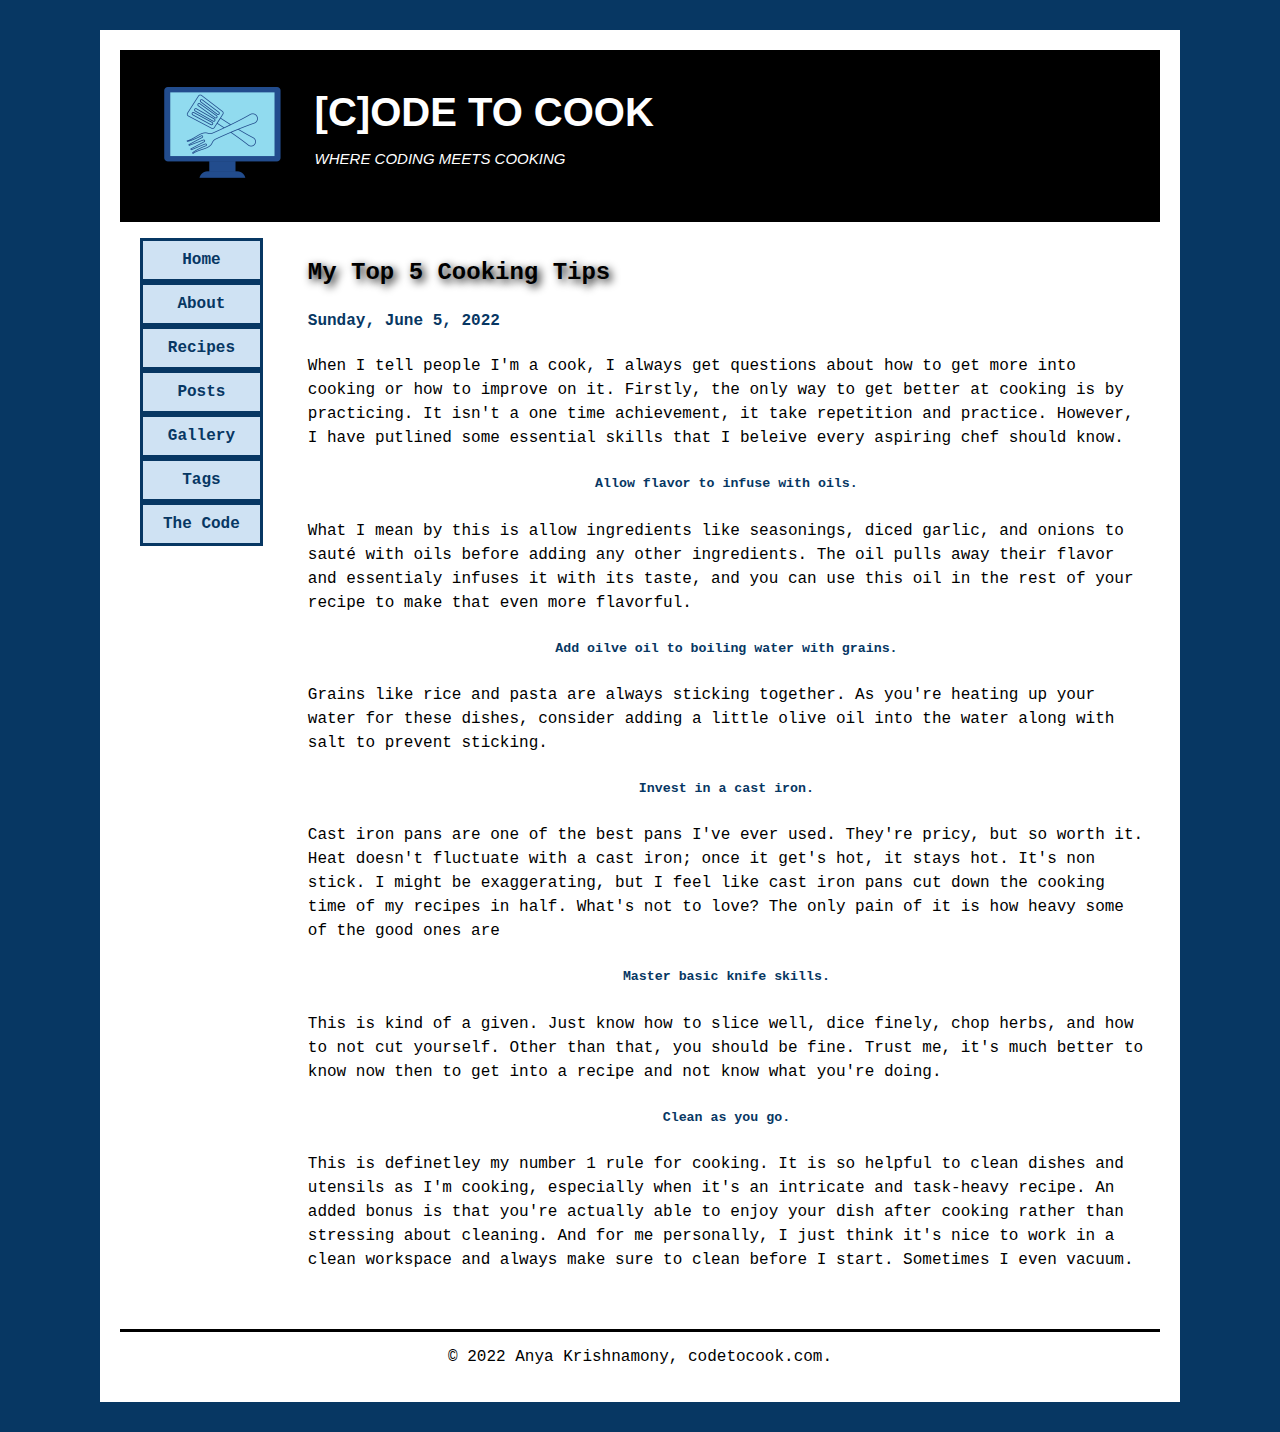
<file: tipstricks.html>
<!DOCTYPE html>
<html>

<head>
    <title>Posts</title>
    <meta charset="utf-8">
    <link rel="stylesheet" href="css/stylesheetBLOGPOSTS.css">
</head>

<body>
    <header>
        <a class="logo-link" href="index.html"><img class="logo" src="images/logonoslogan.png" alt="This is the logo for [C]ODE TO COOK, an image of a spatula inside a computer."></a>
        <div class="headingtext"> 
            <h1 class="title">[C]ODE TO COOK</h2>
            <p class="slogan"><em>WHERE CODING MEETS COOKING</em></p>
        </div>   
    </header>

    <div class="body-container-1">
        <nav class="site-nav">
            <ul class="group">
                <li><a href='index.html'>Home</a></li>
                <li><a href='about.html'>About</a></li>
                <li><a href='recipes.html'>Recipes</a></li>
                <li><a href='tipstricks.html'>Posts</a></li>
                <li><a href='Gallery.html'>Gallery</a></li>
                <li><a href='Tags.html'>Tags</a></li>
                <li><a href='TheCode.html'>The Code</a></li>
            </ul>
        </nav>

    
        <article class="container-05">

            <div class="text-container">
                <h3>My Top 5 Cooking Tips</h3>
                <h4>Sunday, June 5, 2022</h4>
                
                <p>When I tell people I'm a cook, I always get questions about how to get more into cooking or how to improve on it. Firstly, the only way to get better at cooking is by practicing. It isn't a one time achievement, it take repetition and practice. However, I have putlined some essential skills that I beleive every aspiring chef should know. </p>
                <h5>Allow flavor to infuse with oils.</h5>
                <p>What I mean by this is allow ingredients like seasonings, diced garlic, and onions to sauté with oils before adding any other ingredients. The oil pulls away their flavor and essentialy infuses it with its taste, and you can use this oil in the rest of your recipe to make that even more flavorful. </p>

                <h5>Add oilve oil to boiling water with grains.</h5>
                <p>Grains like rice and pasta are always sticking together. As you're heating up your water for these dishes, consider adding a little olive oil into the water along with salt to prevent sticking.</p>
                
                <h5>Invest in a cast iron.</h5>
                <p>Cast iron pans are one of the best pans I've ever used. They're pricy, but so worth it. Heat doesn't fluctuate with a cast iron; once it get's hot, it stays hot. It's non stick. I might be exaggerating, but I feel like cast iron pans cut down the cooking time of my recipes in half. What's not to love? The only pain of it is how heavy some of the good ones are</p>
                
                <h5>Master basic knife skills.</h5>
                <p>This is kind of a given. Just know how to slice well, dice finely, chop herbs, and how to not cut yourself. Other than that, you should be fine. Trust me, it's much better to know now then to get into a recipe and not know what you're doing.</p>
                
                <h5>Clean as you go.</h5>
                <p>This is definetley my number 1 rule for cooking. It is so helpful to clean dishes and utensils as I'm cooking, especially when it's an intricate and task-heavy recipe. An added bonus is that you're actually able to enjoy your dish after cooking rather than stressing about cleaning. And for me personally, I just think it's nice to work in a clean workspace and always make sure to clean before I start. Sometimes I even vacuum.</p>
                
                <h5></h5>

            </div>
        
        </article>
    </div>
        <footer>
            <p>&copy; 2022 Anya Krishnamony, codetocook.com.</p>
        </footer>
    







</body>

</html>
</file>
<file: css/stylesheetINDEX.css>
html{
    background-color: #073763ff;
    font-family: 'Courier New', Courier, monospace;
}

body {
    background-color: white;
    padding: 20px;
    margin-top: 30px;
    margin-bottom: 30px;
    margin-right: 100px;
    margin-left: 100px;
}

header {
    background-color: black;
    padding-top: 20px;
    padding-bottom: 20px;
    padding-right: 40px;
    padding-left:40px;
 
}

.logo {
    height: 125px;
    width: 125px;
    overflow: hidden;
}

.logo-link:hover {
    opacity: 70%;
}

.title {
    font-family: Verdana, Geneva, Tahoma, sans-serif;
    font-size: 40px;
    margin:0;
}

.slogan {
    color: white;
    font-family: 'Trebuchet MS', 'Lucida Sans Unicode', 'Lucida Grande', 'Lucida Sans', Arial, sans-serif;
    font-size: 15px;
    margin:2;
}

.headingtext {
    color: white;
    margin: 0;
    overflow: hidden;
    display: inline-block;
    vertical-align: top;
    padding: 20px;

}

.body-container-1 {
    display: flex;
    background-color: white;
}


.site-nav ul {
    position: relative;
    margin-left: -20px;
}

.site-nav li {
    list-style: none;
    margin-right: 30px;
}

.site-nav a{
    display: block;
    text-decoration: none;
    color: #073763ff;
    background-color: #cfe2f3ff;
    padding: 10px 20px;
    border: 3px solid #073763ff;
    text-align: center;
    font-weight: bold;
}

.site-nav a:hover {
    opacity: 70%;
}

.gallery {
    font-family: Verdana, Geneva, Tahoma, sans-serif;
    font-size: larger;
    color: black;
    flex: 2;
    background-color: bisque;
    margin: 15px;
    padding-bottom: 20px;
    text-align: center;
}

.gal-img {
    width: 200px;
    height: 250px;
    position: relative;
    display: inline-block;
}

.gallery a:hover{
    border:2px solid white;
    opacity: 90%;
}

.body-container-2 {
    display: flex;
    background-color: white;
}

.contact {
    font-family: Verdana, Geneva, Tahoma, sans-serif;
    font-size: large;
    color: black;
    flex: 1;
    position: relative;
    background-color: bisque;
    margin: 15px;
    padding-bottom: 10px;
    padding-top: 10px;
    padding-right: 20px;
    padding-left: 20px;
    text-align: center;
    box-sizing: border-box;
    height: fit-content;
}

.contact img {
    width: 75px;
    height:75px;
    display: block;
    padding-top: 5px;
    padding-bottom: 5px;
    padding-left: 15px;
    padding-right: 15px;
}

.contact img:hover{
    opacity: 80%;
}


.main-blog-post {
    padding-left: 20px;
    padding-right: 20px;
}

.main-blog-post p{
    font-size: 18px;
    text-indent: 5%;
    line-height: 150%;
    font-weight: 500;
}

.main-blog-post h3{
    font-size: 24px;
    text-shadow: 3px 3px 8px black;
}

.main-blog-post h4 {
    color:#073763ff;
    font-size: 18px;
    text-indent: 5%;
}

.newsletter-form {
    font-family: Verdana, Geneva, Tahoma, sans-serif;
    font-size: large;
    color: black;
    background-color: bisque;
    margin: 15px;
    padding-left: 20px;
    padding-right: 20px;
    padding-top: 10px;
    padding-bottom: 10px;
    text-align: center;
    flex: 3;
    box-sizing: border-box;
    height: fit-content;
}

input[type="text"],
select {
    width:100%;
    display: block;
    position: relative;
    padding: 10px;
    margin-bottom: 20px;
    height: 40px;
    font-family: 'Courier New', Courier, monospace;
    font-size: 100%;
    border:1px solid #CDCDCD;
    outline: none;
    box-sizing: border-box;
}

input[type="button"] {
    padding: 20px;
    display: block;
    position: relative;
    background-color: #b45f06ff;
    width: 100%;
    text-align: center;
    position: relative;
    color: white;
    box-sizing: border-box;
    border: 2px solid white;
    margin-top: 50px;
}

input[type="text"]:focus {
    border: 2px solid #b45f06ff;
    box-shadow: inset 2px 2px 2px (rgba(0,0,0,.4));
    box-sizing: border-box;
}

input[type="button"]:hover {
    background-color: rgb(141, 83, 21);
}

footer {
    border-top: 3px solid black;
    margin: 0;
    padding: 0;
    text-align: center;
}

.group:before,
.group:after {
	content: "";
	display: table;
}

.group:after {
	clear: both;
}

.group {
	zoom: 1;
}
</file>
<file: css/stylesheetABOUT.css>
html{
    background-color: #073763ff;
    font-family: 'Courier New', Courier, monospace;
}

body {
    background-color: white;
    padding: 20px;
    margin-top: 30px;
    margin-bottom: 30px;
    margin-right: 100px;
    margin-left: 100px;
}

header {
    background-color: black;
    padding-top: 20px;
    padding-bottom: 20px;
    padding-right: 40px;
    padding-left:40px;
 
}

.logo {
    height: 125px;
    width: 125px;
    overflow: hidden;
}

.logo-link:hover {
    opacity: 70%;
}

.title {
    font-family: Verdana, Geneva, Tahoma, sans-serif;
    font-size: 40px;
    margin:0;
}

.slogan {
    color: white;
    font-family: 'Trebuchet MS', 'Lucida Sans Unicode', 'Lucida Grande', 'Lucida Sans', Arial, sans-serif;
    font-size: 15px;
    margin:2;
}

.headingtext {
    color: white;
    margin: 0;
    overflow: hidden;
    display: inline-block;
    vertical-align: top;
    padding: 20px;

}

.body-container-1 {
    display: flex;
    background-color: white;
}


.site-nav ul {
    position: relative;
    margin-left: -20px;
}

.site-nav li {
    list-style: none;
    margin-right: 30px;
}

.site-nav a{
    display: block;
    text-decoration: none;
    color: #073763ff;
    background-color: #cfe2f3ff;
    padding: 10px 20px;
    border: 3px solid #073763ff;
    text-align: center;
    font-weight: bold;
}

.site-nav a:hover {
    opacity: 70%;
}

.container-05 {
    color: black;
    flex: 2;
    background-color: white;
    margin: 15px;
    padding-bottom: 20px;
    text-align: center;
    display: flex;
}

.gal-img {
    width: 300px;
    height: 300px;
    padding-left: 40px;
}


.body-container-2 {
    display: flex;
    background-color: white;
}

footer {
    border-top: 3px solid black;
    margin: 0;
    padding: 0;
    text-align: center;
}

.group:before,
.group:after {
	content: "";
	display: table;
}

.group:after {
	clear: both;
}

.group {
	zoom: 1;
}
</file>
<file: css/stylesheetALLRECIPES.css>
html{
    background-color: #073763ff;
    font-family: 'Courier New', Courier, monospace;
}

body {
    background-color: white;
    padding: 20px;
    margin-top: 30px;
    margin-bottom: 30px;
    margin-right: 100px;
    margin-left: 100px;
}

header {
    background-color: black;
    padding-top: 20px;
    padding-bottom: 20px;
    padding-right: 40px;
    padding-left:40px;
 
}

.logo {
    height: 125px;
    width: 125px;
    border: 0;
    overflow: hidden;
}

.logo-link:hover {
    opacity: 70%;
}

.title {
    font-family: Verdana, Geneva, Tahoma, sans-serif;
    font-size: 40px;
    margin:0;
}

.slogan {
    color: white;
    font-family: 'Trebuchet MS', 'Lucida Sans Unicode', 'Lucida Grande', 'Lucida Sans', Arial, sans-serif;
    font-size: 15px;
    margin:2;
}

.headingtext {
    color: white;
    margin: 0;
    overflow: hidden;
    display: inline-block;
    vertical-align: top;
    padding: 20px;

}

.body-container-1 {
    display: flex;
    background-color: white;
}


.site-nav ul {
    position: relative;
    margin-left: -20px;
}

.site-nav li {
    list-style: none;
    margin-right: 30px;
}

.site-nav a{
    display: block;
    text-decoration: none;
    color: #073763ff;
    background-color: #cfe2f3ff;
    padding: 10px 20px;
    border: 3px solid #073763ff;
    text-align: center;
    font-weight: bold;
}

.site-nav a:hover {
    opacity: 70%;
}


.container-05 {
    color: black;
    flex: 2;
    background-color: white;
    margin: 15px;
    padding-bottom: 20px;
    text-align: center;
    display: flex;
}

.text-container h3 {
    color:black;
    font-size: 20px;
    text-indent: 5%;
}

.text-container h4 {
    color:#073763ff;
    font-size: 16px;
    text-indent: 5%;
}

.text-container p {
    text-align: left;
    color:#073763ff;
}


.text-container ul,
.text-container li {
    text-align: left;
}

.gal-img {
    width: 400px;
    height: 500px;
    padding-left: 40px;
}


.body-container-2 {
    display: flex;
    background-color: white;
}

footer {
    border-top: 3px solid black;
    margin: 0;
    padding: 0;
    text-align: center;
}

.group:before,
.group:after {
	content: "";
	display: table;
}

.group:after {
	clear: both;
}

.group {
	zoom: 1;
}
</file>
<file: css/stylesheetRECIPES.css>
html{
    background-color: #073763ff;
    font-family: 'Courier New', Courier, monospace;
}

body {
    background-color: white;
    padding: 20px;
    margin-top: 30px;
    margin-bottom: 30px;
    margin-right: 100px;
    margin-left: 100px;
}

header {
    background-color: black;
    padding-top: 20px;
    padding-bottom: 20px;
    padding-right: 40px;
    padding-left:40px;
 
}

.logo {
    height: 125px;
    width: 125px;
    overflow: hidden;
}

.logo-link:hover {
    opacity: 70%;
}

.title {
    font-family: Verdana, Geneva, Tahoma, sans-serif;
    font-size: 40px;
    margin:0;
}

.slogan {
    color: white;
    font-family: 'Trebuchet MS', 'Lucida Sans Unicode', 'Lucida Grande', 'Lucida Sans', Arial, sans-serif;
    font-size: 15px;
    margin:2;
}

.headingtext {
    color: white;
    margin: 0;
    overflow: hidden;
    display: inline-block;
    vertical-align: top;
    padding: 20px;

}

.body-container-1 {
    display: flex;
    background-color: white;
}


.site-nav ul {
    position: relative;
    margin-left: -20px;
}

.site-nav li {
    list-style: none;
    margin-right: 30px;
}

.site-nav a{
    display: block;
    text-decoration: none;
    color: #073763ff;
    background-color: #cfe2f3ff;
    padding: 10px 20px;
    border: 3px solid #073763ff;
    text-align: center;
    font-weight: bold;
}

.site-nav a:hover {
    opacity: 70%;
}

.gallery {
    flex: 2;
    background-color: bisque;
    margin: 15px;
    padding-bottom: 20px;
    text-align: center;
    display: flex;
    flex-direction: column;
    height: fit-content;
}

.gallery h3 {
    font-family: Verdana, Geneva, Tahoma, sans-serif;
    font-size: larger;
    flex: 1;
    color: black;
}

.all-images {
    flex: 2;
    display: flex;
    position: relative;
    padding: 20px;
    padding-top: 0px;
    margin: 22px;
}

.img1 {
    flex:1;
    padding: 10px;
}
.img2 {
    flex:2;
    padding: 10px;
}
.img3 {
    flex:3;
    padding: 10px;
}
.img4 {
    flex:4;
    padding: 10px;
    position: relative;
}

.img1 p,
.img2 p,
.img3 p,
.img4 p {
    border: 2px solid #FFFFFF;
    color: white;
    background-color: #b45f06ff;
    padding: 2px;
    font-weight: bold;
}

.img1 p:hover,
.img2 p:hover,
.img3 p:hover,
.img4 p:hover {
    background-color: sienna;
}

.img1 a,
.img2 a,
.img3 a,
.img4 a {
    text-decoration: none;
}

.img1 .gal-img:hover,
.img2 .gal-img:hover,
.img3 .gal-img:hover,
.img4 .gal-img:hover {
    opacity: 50%;
}

.gal-img {
    width: 200px;
    height: 250px;
    border: 3px solid #b45f06ff;
    box-shadow: inset 20px 10px 10px black;
    display: block;
}

.body-container-2 {
    display: flex;
    background-color: white;
}



.main-blog-post {
    padding-left: 20px;
    padding-right: 20px;
}

.main-blog-post p{
    font-size: 18px;
    text-indent: 5%;
    line-height: 150%;
    font-weight: 500;
}

.main-blog-post h3{
    font-size: 24px;
    text-shadow: 3px 3px 8px black;
}

.main-blog-post h4 {
    color:#073763ff;
    font-size: 18px;
    text-indent: 5%;
}


footer {
    border-top: 3px solid black;
    margin: 0;
    padding: 0;
    text-align: center;
}

.group:before,
.group:after {
	content: "";
	display: table;
}

.group:after {
	clear: both;
}

.group {
	zoom: 1;
}
</file>
<file: css/stylesheetTAGS.css>
html{
    background-color: #073763ff;
    font-family: 'Courier New', Courier, monospace;
}

body {
    background-color: white;
    padding: 20px;
    margin-top: 30px;
    margin-bottom: 30px;
    margin-right: 100px;
    margin-left: 100px;
}

header {
    background-color: black;
    padding-top: 20px;
    padding-bottom: 20px;
    padding-right: 40px;
    padding-left:40px;
 
}

.logo {
    height: 125px;
    width: 125px;
    overflow: hidden;
}

.logo-link:hover {
    opacity: 70%;
}

.title {
    font-family: Verdana, Geneva, Tahoma, sans-serif;
    font-size: 40px;
    margin:0;
}

.slogan {
    color: white;
    font-family: 'Trebuchet MS', 'Lucida Sans Unicode', 'Lucida Grande', 'Lucida Sans', Arial, sans-serif;
    font-size: 15px;
    margin:2;
}

.headingtext {
    color: white;
    margin: 0;
    overflow: hidden;
    display: inline-block;
    vertical-align: top;
    padding: 20px;

}

.body-container-1 {
    display: flex;
    background-color: white;
}


.site-nav ul {
    position: relative;
    margin-left: -20px;
}

.site-nav li {
    list-style: none;
    margin-right: 30px;
}

.site-nav a{
    display: block;
    text-decoration: none;
    color: #073763ff;
    background-color: #cfe2f3ff;
    padding: 10px 20px;
    border: 3px solid #073763ff;
    text-align: center;
    font-weight: bold;
}

.site-nav a:hover {
    opacity: 70%;
}

.gallery {
    flex: 2;
    background-color: bisque;
    margin: 15px;
    padding-bottom: 20px;
    text-align: center;
    display: flex;
    flex-direction: column;
    height: fit-content;
}

.gallery h3 {
    font-family: Verdana, Geneva, Tahoma, sans-serif;
    font-size: larger;
    flex: 1;
    color: black;
}

.all-images {
    flex: 2;
    display: flex;
    position: relative;
    padding: 20px;
    padding-top: 0px;
    margin: 22px;
}

.img1 {
    flex:1;
    padding: 10px;
}
.img2 {
    flex:2;
    padding: 10px;
}
.img3 {
    flex:3;
    padding: 10px;
}
.img4 {
    flex:4;
    padding: 10px;
    position: relative;
}

.img1 p,
.img2 p,
.img3 p,
.img4 p {
    border: 2px solid #FFFFFF;
    color: white;
    background-color: #b45f06ff;
    padding: 2px;
    font-weight: bold;
}

.img1 p:hover,
.img2 p:hover,
.img3 p:hover,
.img4 p:hover {
    background-color: sienna;
}

.img1 a,
.img2 a,
.img3 a,
.img4 a {
    text-decoration: none;
}

.img1 .gal-img:hover,
.img2 .gal-img:hover,
.img3 .gal-img:hover,
.img4 .gal-img:hover {
    opacity: 50%;
}

.gal-img {
    width: 200px;
    height: 250px;
    border: 3px solid #b45f06ff;
    box-shadow: inset 20px 10px 10px black;
    display: block;
}

.body-container-2 {
    display: flex;
    background-color: white;
}



.main-blog-post {
    padding-left: 20px;
    padding-right: 20px;
}

.main-blog-post p{
    font-size: 18px;
    text-indent: 5%;
    line-height: 150%;
    font-weight: 500;
}

.main-blog-post h3{
    font-size: 24px;
    text-shadow: 3px 3px 8px black;
}

.main-blog-post h4 {
    color:#073763ff;
    font-size: 18px;
    text-indent: 5%;
}


footer {
    border-top: 3px solid black;
    margin: 0;
    padding: 0;
    text-align: center;
}

.group:before,
.group:after {
	content: "";
	display: table;
}

.group:after {
	clear: both;
}

.group {
	zoom: 1;
}
</file>
<file: css/stylesheetBLOGPOSTS.css>
html{
    background-color: #073763ff;
    font-family: 'Courier New', Courier, monospace;
}

body {
    background-color: white;
    padding: 20px;
    margin-top: 30px;
    margin-bottom: 30px;
    margin-right: 100px;
    margin-left: 100px;
}

header {
    background-color: black;
    padding-top: 20px;
    padding-bottom: 20px;
    padding-right: 40px;
    padding-left:40px;
 
}

.logo {
    height: 125px;
    width: 125px;
    border: 0;
    overflow: hidden;
}

.logo-link:hover {
    opacity: 70%;
}

.title {
    font-family: Verdana, Geneva, Tahoma, sans-serif;
    font-size: 40px;
    margin:0;
}

.slogan {
    color: white;
    font-family: 'Trebuchet MS', 'Lucida Sans Unicode', 'Lucida Grande', 'Lucida Sans', Arial, sans-serif;
    font-size: 15px;
    margin:2;
}

.headingtext {
    color: white;
    margin: 0;
    overflow: hidden;
    display: inline-block;
    vertical-align: top;
    padding: 20px;

}

.body-container-1 {
    display: flex;
    background-color: white;
}


.site-nav ul {
    position: relative;
    margin-left: -20px;
}

.site-nav li {
    list-style: none;
    margin-right: 30px;
}

.site-nav a{
    display: block;
    text-decoration: none;
    color: #073763ff;
    background-color: #cfe2f3ff;
    padding: 10px 20px;
    border: 3px solid #073763ff;
    text-align: center;
    font-weight: bold;
}

.site-nav a:hover {
    opacity: 70%;
}


.container-05 {
    color: black;
    flex: 2;
    background-color: white;
    margin: 15px;
    padding-bottom: 20px;
    text-align: center;
    display: flex;
    line-height: 150%;
}

.text-container h3 {
    font-size: 24px;
    text-shadow: 3px 3px 8px black;
    text-align: left;
}

.text-container h4 {
    color:#073763ff;
    font-size: 16px;
    text-align: left;
}

.text-container p {
    text-align: left;
    color: black;
}

.text-container h5 {
    color: #073763ff;
    font-size: normal;
}

.text-container ul,
.text-container li {
    text-align: left;
}

.gal-img {
    width: 400px;
    height: 500px;
    padding-left: 40px;
}


.body-container-2 {
    display: flex;
    background-color: white;
}

footer {
    border-top: 3px solid black;
    margin: 0;
    padding: 0;
    text-align: center;
}

.group:before,
.group:after {
	content: "";
	display: table;
}

.group:after {
	clear: both;
}

.group {
	zoom: 1;
}
</file>
